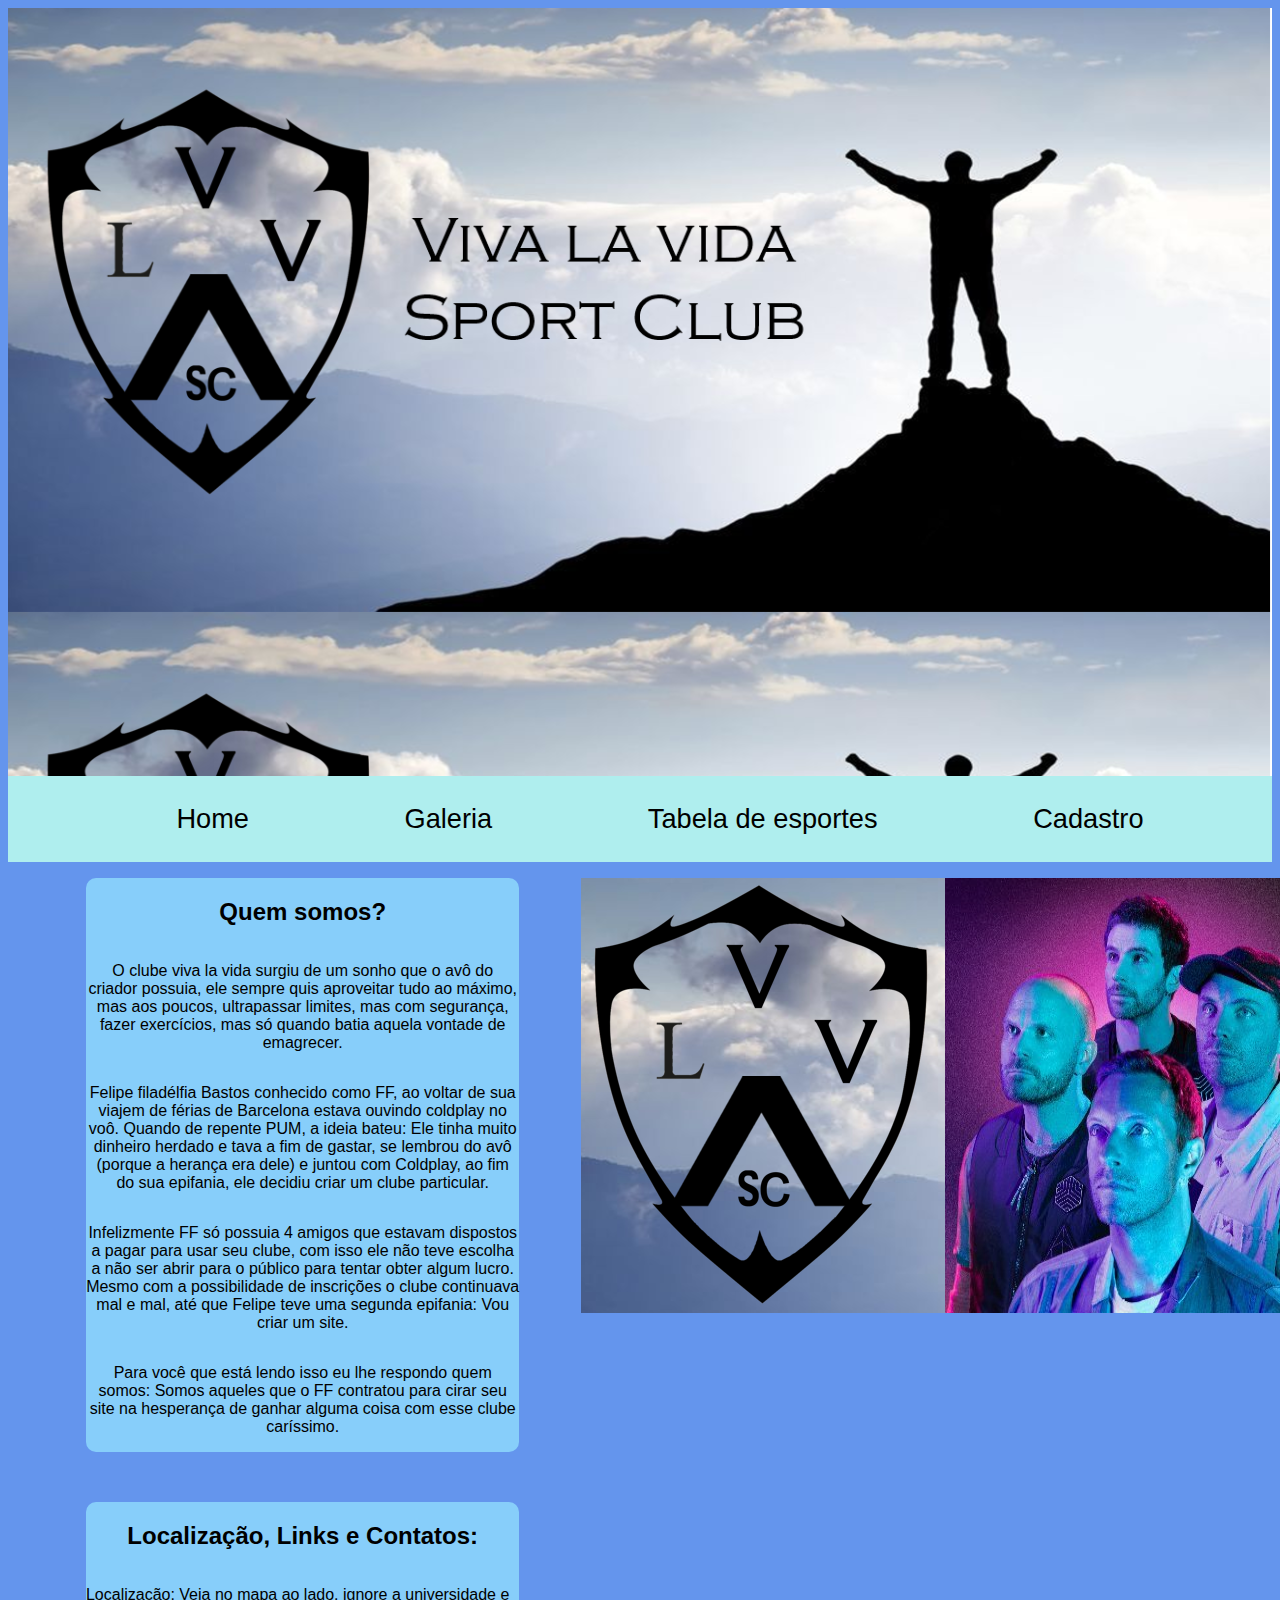
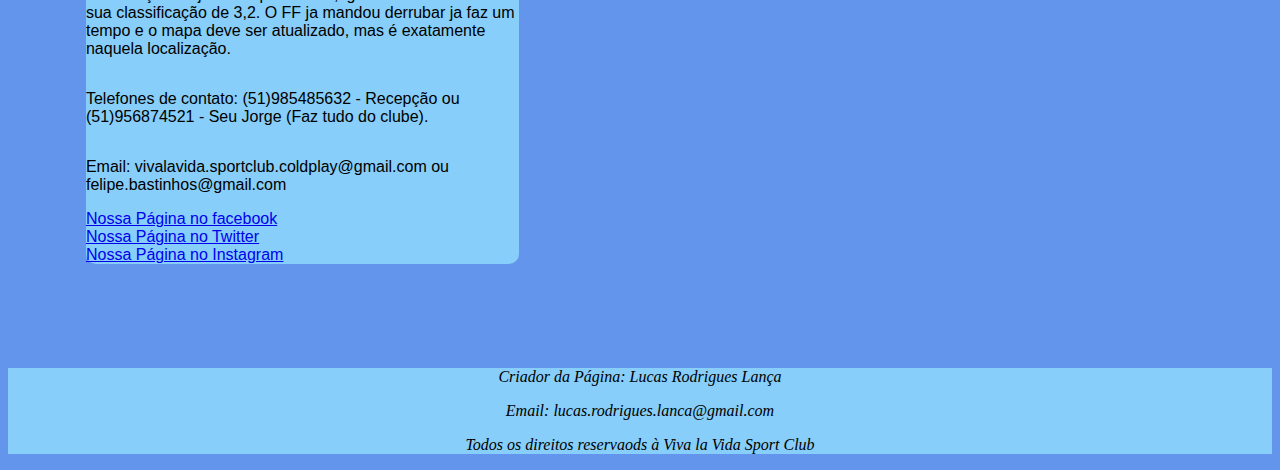
<file: Projeto_Viva_la_vida_sport_club/index.html>
<!DOCTYPE html>
<html lang="pt-br" dir="ltr">
  <head>
    <meta charset="utf-8">
    <meta name="author" content="Lucas Lança">
    <meta http-equiv="X-UA-Compatible" content="IE=edge">
    <meta name="viewport" content="width=device-width, initial-scale=1.0">
    <meta name="description" content="Site oficial do Viva la vida sport club">
    <meta name="keywords" content="Viva la vida sport club, viva la vida clube, viva la vida, clube esportivo, clube privado">

    <link type="text/css" rel="stylesheet" href="css/style.css"/>
    <title>Viva la vida Sport Club</title>
  </head>
  <body>

    <header class="topo">
    </header>

      <ul class="navigation">
        <li><a href="#">Home</a></li>
        <li><a href="galeria.html">Galeria</a></li>
        <li><a href="tabela.html">Tabela de esportes</a></li>
        <li><a href="cadastro.html">Cadastro</a></li>
      </ul>

    <section class="container">
      <aside class="conteudo1">
        <h2> Quem somos? </h2>
        <p> O clube viva la vida surgiu de um sonho que o avô do criador possuia, ele sempre quis aproveitar tudo ao máximo, mas aos poucos, ultrapassar limites,
        mas com segurança, fazer exercícios, mas só quando batia aquela vontade de emagrecer. </p>
        <p> Felipe filadélfia Bastos conhecido como FF, ao voltar de sua viajem de férias de Barcelona estava ouvindo coldplay no voô. Quando de repente PUM, a ideia bateu:
         Ele tinha muito dinheiro herdado e tava a fim de gastar, se lembrou do avô (porque a herança era dele) e juntou com Coldplay, ao fim do sua epifania, ele decidiu
        criar um clube particular.</p>
        <p>Infelizmente FF só possuia 4 amigos que estavam dispostos a pagar para usar seu clube, com isso ele não teve escolha a não ser abrir para o público para tentar obter algum lucro.
         Mesmo com a possibilidade de inscrições o clube continuava mal e mal, até que Felipe teve uma segunda epifania: Vou criar um site.</p>
         <p>Para você que está lendo isso eu lhe respondo quem somos: Somos aqueles que o FF contratou para cirar seu site na hesperança de ganhar alguma coisa com esse clube caríssimo.</p>
      </aside>
      <aside class="conteudo2">
          <img src="img/logo.png" alt="logo do clubess">
          <img src="img/coldplay.jpg" alt="foto do coldplay">
      </aside>
    </section>
    <br>
    <section class="container2">
      <aside class="conteudo3">
        <h2>Localização, Links e Contatos:</h2>
        <p>Localização: Veja no mapa ao lado, ignore a  universidade e sua classificação de 3,2. O FF ja mandou derrubar ja faz um tempo e o mapa deve ser atualizado, mas é exatamente naquela localização.
        </p>
        <p>Telefones de contato: (51)985485632 - Recepção ou (51)956874521 - Seu Jorge (Faz tudo do clube).</p>
        <p>Email: vivalavida.sportclub.coldplay@gmail.com ou felipe.bastinhos@gmail.com</p>
        <a href="https://www.facebook.com/">Nossa Página no facebook</a>
        <a href="https://twitter.com/home">Nossa Página no Twitter</a>
        <a href="https://www.instagram.com/">Nossa Página no Instagram</a>

      </aside>
      <aside class="conteudo4">
        <iframe src="https://www.google.com/maps/embed?pb=!1m18!1m12!1m3!1d5808.874694255282!2d-51.12305437484241!3d-30.037501682638258!2m3!1f0!2f0!3f0!3m2!1i1024!2i768!4f13.1!3m3!1m2!1s0x9519763cac2bb605%3A0x43dd87263dead867!2sUniRitter%20-%20Campus%20FAPA!5e0!3m2!1spt-BR!2sbr!4v1623966586045!5m2!1spt-BR!2sbr"
         width="850" height="450" style="border:0;" allowfullscreen="" loading="lazy"></iframe>
      </aside>
    </section>

    <footer class="rodape">
      <address class="direitosreservados">
        <p>Criador da Página: Lucas Rodrigues Lança</p>
        <p>Email: lucas.rodrigues.lanca@gmail.com </p>
        <p>Todos os direitos reservaods à Viva la Vida Sport Club </p>
      </address>
    </footer>
  </body>
</html>
</file>
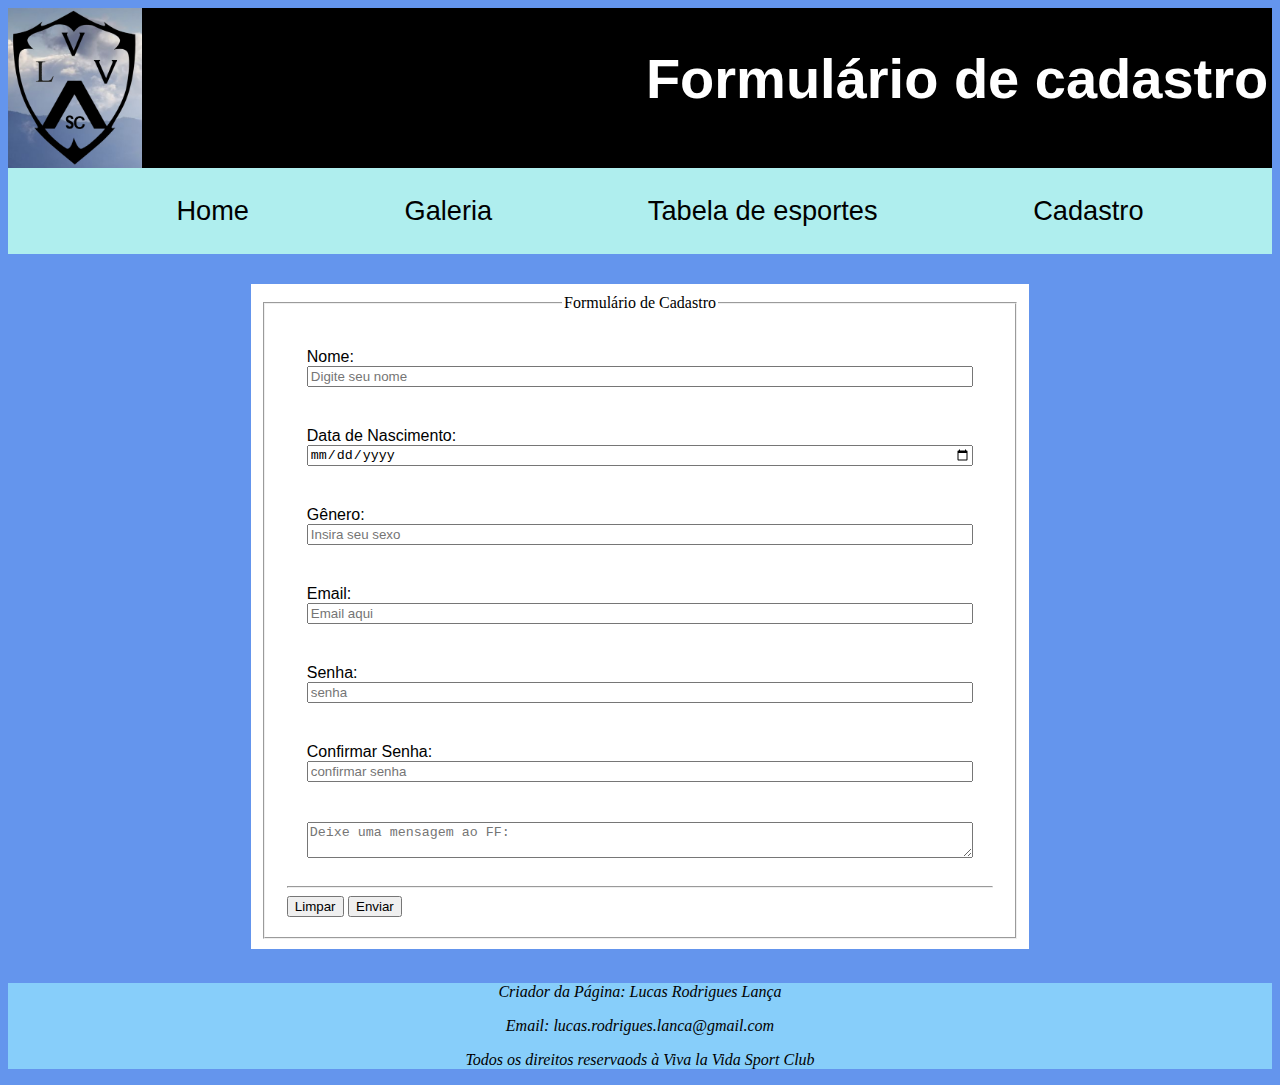
<file: Projeto_Viva_la_vida_sport_club/cadastro.html>
<!DOCTYPE html>
<html lang="pt-br" dir="ltr">
  <head>
    <meta charset="utf-8">
    <meta name="author" content="Lucas Lança">
    <meta http-equiv="X-UA-Compatible" content="IE=edge">
    <meta name="viewport" content="width=device-width, initial-scale=1.0">
    <meta name="description" content="Site oficial do Viva la vida sport club">
    <meta name="keywords" content="Viva la vida sport club, viva la vida clube, viva la vida, clube esportivo, clube privado">

    <link type="text/css" rel="stylesheet" href="css/style.css"/>

    <script type="text/javascript" src="js/validate.js"></script>

    <title> Cadastro de cliente </title>
  </head>
  <body>
    <header class="topoAlternativo">
      <img src="img/logo.png" alt="logo do clube">
      <h1>Formulário de cadastro</h1>
    </header>

      <ul class="navigation">
        <li><a href="index.html">Home</a></li>
        <li><a href="galeria.html">Galeria</a></li>
        <li><a href="tabela.html">Tabela de esportes</a></li>
        <li><a href="#">Cadastro</a></li>
      </ul>

    <script>
    function enviar() {
        var nome = document.getElementById("n").value;
        var dataDeNascimento = document.getElementById("dn").value;
        var email = document.getElementById("e").value;
        var genero = document.getElementById("g").value;
        var senha = document.getElementById("s").value;
        var confirmarSenha = document.getElementById("cs").value;
        var mensagem = document.getElementById("cai").value;

        alert('' + nome + ' Você foi cadastrado com sucesso');
        alert('SEUS DADOS: \nNome: '+nome+'\nData de Nascimento: '+dataDeNascimento+'\nGênero: '+genero+'\nEmail: '+email+'\nSenha: '+senha+ '\nMensagem: ' +mensagem)
    }
    </script>

    <section class="containerFormulario">
      <fieldset>
        <legend>Formulário de Cadastro</legend>
        <form id="cadastro" name="form" class="formulario" method="post" onSubmit="enviar()">
          <label class="option">
            Nome:
            <input type="text" id="n" placeholder="Digite seu nome" name="nome">
          </label>
          <label class="option">
            Data de Nascimento:
            <input type="date" id="dn" name="dataDeNascimento">
          </label>
          <label class="option">
            Gênero:
            <br>
            <input type="text" id="g" name="genero" placeholder="Insira seu sexo">
          </label>
          <label class="option">
            Email:
            <input type="email" id="e" placeholder="Email aqui" name="email">
          </label>
          <label class="option">
            Senha:
            <input type="password" id="s" placeholder="senha" name="senha">
          </label>
          <label class="option">
            Confirmar Senha:
            <input type="password" id="cs" placeholder="confirmar senha" name="confirmarSenha">
          </label>
          <label class="option">
            <textarea name="caixa" id="cai" placeholder="Deixe uma mensagem ao FF:"></textarea>
          </label>
          <hr>
        	<input type="reset" name="btnlimpar" value="Limpar"/>
          <input type="submit" name="btnEnviar" onclick="return validate()" value="Enviar"/>
        </form>
      </fieldset>
    </section>

    <br>
    <footer class="rodape">
      <address>
        <p>Criador da Página: Lucas Rodrigues Lança</p>
        <p>Email: lucas.rodrigues.lanca@gmail.com </p>
        <p>Todos os direitos reservaods à Viva la Vida Sport Club </p>
      </address>
    </footer>

  </body>
</html>
</file>
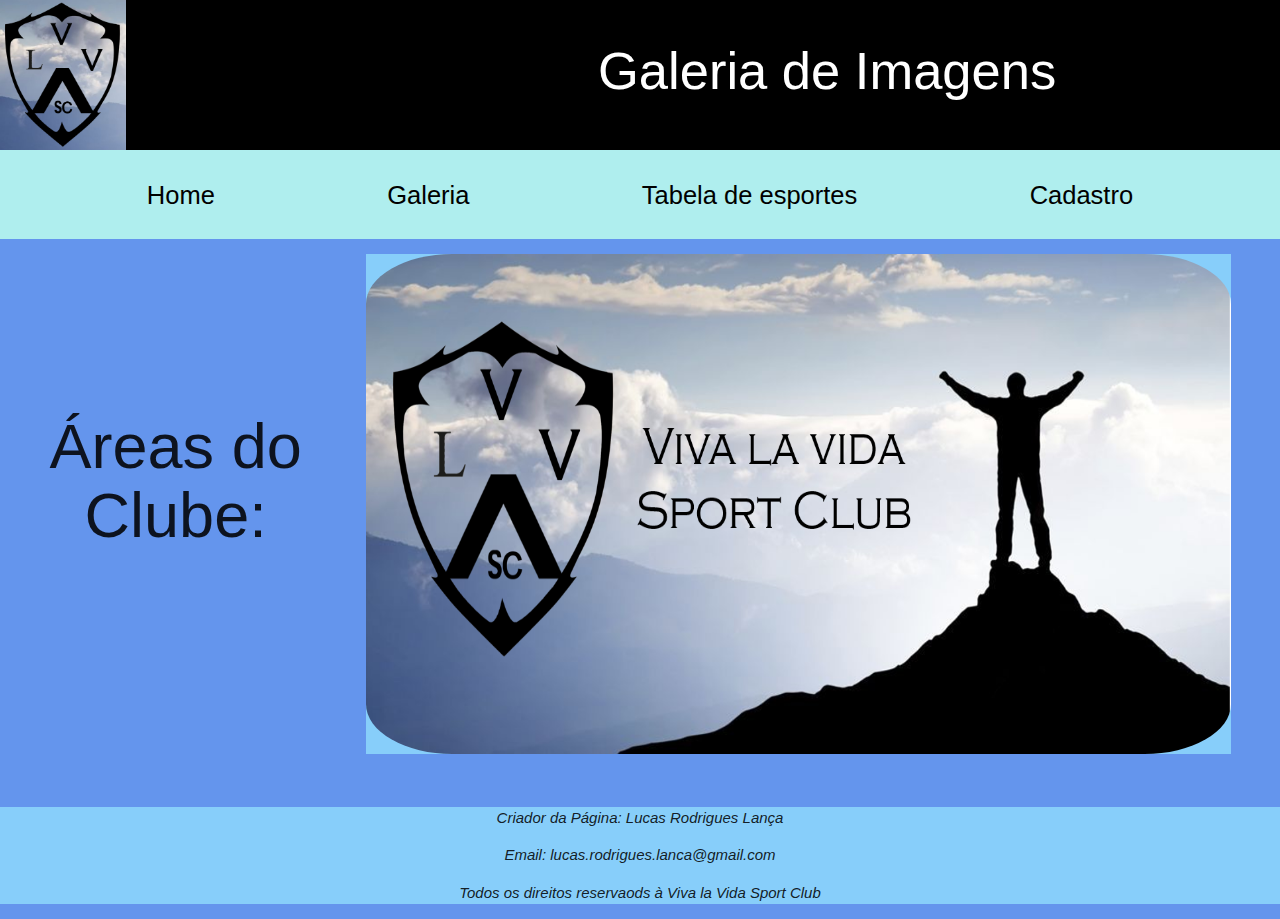
<file: Projeto_Viva_la_vida_sport_club/galeria.html>
<!DOCTYPE html>
<html lang="pt-br" dir="ltr">
  <head>
    <meta charset="utf-8">
    <meta name="author" content="Lucas Lança">
    <meta http-equiv="X-UA-Compatible" content="IE=edge">
    <meta name="viewport" content="width=device-width, initial-scale=1.0">
    <meta name="description" content="Site oficial do Viva la vida sport club">
    <meta name="keywords" content="Viva la vida sport club, viva la vida clube, viva la vida, clube esportivo, clube privado">

    <link type="text/css" rel="stylesheet" href="css/materialize.min.css"/>
    <link type="text/css" rel="stylesheet" href="css/style.css"/>

    <script src="https://ajax.googleapis.com/ajax/libs/jquery/3.5.1/jquery.min.js"></script>
    <script type="text/javascript" src="js/materialize.min.js"></script>

    <script type="text/javascript" src="js/materialize.js"></script>

    <title> Galeria do clube</title>
  </head>
  <body>
    <header class="topoAlternativo">
      <img src="img/logo.png" alt="logo do clube">
      <h1>Galeria de Imagens</h1>
    </header>

      <ul class="navigation">
        <li><a href="index.html">Home</a></li>
        <li><a href="#">Galeria</a></li>
        <li><a href="tabela.html">Tabela de esportes</a></li>
        <li><a href="cadastro.html">Cadastro</a></li>
      </ul>

    <section class="containerCarrossel">
      <h1> Áreas do Clube: </h1>
      <div class="carousel carousel-slider">
         <a class="carousel-item" href="#one!"><img src="img/mural.png" alt="imagem1"></a>
         <a class="carousel-item" href="#two!"><img src="img/recepcao.jpg" alt="imagem2"></a>
         <a class="carousel-item" href="#three!"><img src="img/quadra_interna.jpg" alt="imagem3"></a>
         <a class="carousel-item" href="#four!"><img src="img/piscina_interna.jpg" alt="imagem4"></a>
         <a class="carousel-item" href="#five!"><img src="img/imagem_de_alto_1.jpg" alt="imagem5"></a>
         <a class="carousel-item" href="#six!"><img src="img/imagem_de_alto_2.jpg" alt="imagem6"></a>
         <a class="carousel-item" href="#seven!"><img src="img/imagem_praça.jpg" alt="imagem7"></a>
         <a class="carousel-item" href="#eight!"><img src="img/praça_infantil.jpg" alt="imagem8"></a>
     </div>
    </section>
    <br>
    <footer class="rodape">
      <address>
        <p>Criador da Página: Lucas Rodrigues Lança</p>
        <p>Email: lucas.rodrigues.lanca@gmail.com </p>
        <p>Todos os direitos reservaods à Viva la Vida Sport Club </p>
      </address>
    </footer>

    <script type="text/javascript">
      $(document).ready(function(){
        $('.carousel').carousel({
          duration: 500,
          shift: 50
        })
        $('.next').click(function(){
            $('.carousel').carousel('next');
        })
        $('.prev').click(function(){
            $('.carousel').carousel('prev');
        })
      })

      var instance = M.Carousel.init({
          fullWidth: true
      })
    </script>

  </body>
</html>
</file>
<file: Projeto_Viva_la_vida_sport_club/css/style.css>
@charset "UTF-8";
body {
  background-color: CornflowerBlue;
}

/* Tela com 1920X1080 */

/* Index */

.topo {
    display: flex;
    justify-content: flex-start;
    align-items: center;
    width:100%;
    height:48em;
    background-image: url(../img/mural.png);
    background-size: 100%;
  }
  .navigation {
      display: flex;
      flex-flow: row;
      justify-content: space-evenly;
      list-style: none;
      font-family: sans-serif;
      margin: 0;
      background: PaleTurquoise;
  }
  .navigation a {
      text-decoration: none;
      display: block;
      padding: 1em;
      color: black;
      font-size: 1.7em;
  }
  .navigation a:hover {
      background:  LightSkyBlue;
  }
  .container {
    width: 98%;
    height: 70%;
    display: flex;
    justify-content: center;
    margin: 1em;
    font-size: 1em;
  }
  .conteudo1 {
    width: 35%;
    height: 100%;
    display: grid;
    text-align: center;
    font-family: sans-serif;
    border-radius: 10px;
    background-color: LightSkyBlue;
  }
  .conteudo2 {
    width: 50%;
    height: 100%;
    display: flex;
    justify-content: space-between;
    margin-left: 5%;
  }
  .container2 {
    width: 98%;
    height: 70%;
    display: flex;
    justify-content: center;
    margin: 1em;
    font-size: 1em;
  }
  .conteudo3 {
    width: 35%;
    height: 100%;
    display: grid;
    text-align: left;
    font-family: sans-serif;
    border-radius: 10px;
    background-color: LightSkyBlue;
  }
  .conteudo3 h2 {
    text-align: center;
  }
  .conteudo4 {
    width: 50%;
    height: 100%;
    display: flex;
    margin-left: 5%;
  }
  .rodape {
    width: 100%;
    height: 100%;
    background-color: LightSkyBlue;
    text-align: center;
    font-size: 1em;
  }

  /* Galeria */

  .topoAlternativo {
    width: 100%;
    height: 10em;
    display: flex;
    background-color: black;
    color: white;
    justify-content: flex-start;
  }
  .topoAlternativo h1 {
    font-family: sans-serif;
    font-size: 3.5em;
    margin-left: 9em;
  }
  .containerCarrossel {
    width: 95%;
    margin: 1em;
    display: flex;
    justify-content: center;
  }
  .containerCarrossel h1 {
    text-align: center;
    font-family: sans-serif;
    margin-top: 2.5em;
  }
  .carousel-slider {
    width: 100%;
    height: 500px;
    margin-left: 2em;
    background-color: LightSkyBlue;
  }
  .carousel img {
    width: 100%;
    height: 500px;
    border-radius: 10%;
  }

/* Cadastro */

.topoAlternativo {
  width: 100%;
  height: 10em;
  display: flex;
  justify-content: flex-start;
}
.topoAlternativo h1 {
  font-family: sans-serif;
  font-size: 3.5em;
  margin-left: 9em;
}
.containerFormulario {
  width: 60%;
  margin: auto;
  margin-top: 30px;
  padding: 10px;
  text-align: center;
  background-color: white;
}
.formulario {
  text-align: left;
  font-family: sans-serif;
  font-size: 1em;
  padding: 10px;
}
.option {
  display:flex;
  flex-direction: column;
  padding: 20px;
}

/* Tabela */

.topoAlternativo {
  width: 100%;
  height: 10em;
  display: flex;
  justify-content: flex-start;
}
.topoAlternativo h1 {
  font-family: sans-serif;
  font-size: 3.5em;
  margin-left: 9em;
}
table {
  font-family: Arial, Helvetica, sans-serif;
  border-collapse: collapse;
  width: 70%;
  background-color: white;
  margin-top: 3em;
}
td, th {
  border: 1px solid #ddd;
  padding: 20px;
}
th {
  padding-top: 12px;
  padding-bottom: 12px;
  text-align: left;
  background-color: black;
  color: white;
}

/* Tela Tablet 768 */
@media all and (max-width: 768px) {

  /* Index */
  .topo {
      width:100%;
      height:20em;
    }
    .navigation a {
        text-decoration: none;
        display: block;
        padding: 1em;
        color: black;
        font-size: 1.5em;
    }
    .container {
      width: 98%;
      height: 70%;
      display: flex;
      justify-content: center;
      margin: 0.5em;
      font-size: 0.9em;
    }
    .container2 {
      width: 98%;
      height: 70%;
      display: flex;
      justify-content: center;
      margin: 0.5em;
      font-size: 0.9em;
    }
    .conteudo1 {
      width: 35%;
      height: 100%;
      display: grid;
      text-align: center;
      font-family: sans-serif;
      border-radius: 10px;
      background-color: LightSkyBlue;
    }
    .conteudo2 {
      width: 50%;
      height: 100%;
      display: flex;
      flex-direction: column;
      margin-left: 5%;
    }
    .conteudo3 {
      width: 38%;
      height: 100%;
    }
    .conteudo4 {
      width: 50%;
      height: 100%;
      display: flex;
      margin-left: 2%;
    }

    /* Galeria Tabela e Cadastro */

    .topoAlternativo {
      width: 100%;
      height: 7em;
      display: flex;
      justify-content: flex-start;
    }
    .topoAlternativo h1 {
      font-family: sans-serif;
      font-size: 2.5em;
      margin-left: 3.5em;
    }
    .containerCarrossel {
      width: 90%;
      margin: 1em;
      display: flex;
      flex-direction: column;
      justify-content: center;
    }
    .containerCarrossel h1 {
      text-align: center;
      font-family: sans-serif;
      font-size: 2.5em;
      margin-top: 1em;
    }

    /* Tela de Celular 480 */
    @media all and (max-width: 480px) {
      .topo {
          width:100%;
          height:12em;
        }
        .navigation a {
            text-decoration: none;
            display: block;
            padding: 0.8em;
            color: black;
            font-size: 0.8em;
        }
        .container {
          width: 98%;
          height: 100%;
          display: flex;
          justify-content: center;
          margin: 0.2em;
          font-size: 0.7em;
        }
        .conteudo1 {
          width: 40%;
          height: 100%;
          display: grid;
          text-align: center;
          font-family: sans-serif;
          border-radius: 5px;
          background-color: LightSkyBlue;
        }
        .conteudo2 {
          width: 50%;
          height: 100%;
          display: flex;
          flex-direction: column;
          margin-left: 5%;
        }
        .container2 {
          width: 100%;
          height: 100%;
          display: flex;
          flex-direction: column;
          justify-content: center;
          margin: 0.2em;
          font-size: 0.7em;
        }
        .conteudo3 {
          width: 100%;
          height: 100%;
        }
        .conteudo4 {
          width: 90%;
          height: 50%;
          display: flex;
          margin-top: 1em;
        }
        .rodape {
          font-size: 0.7em;
        }

        /* Galeria Tabela e Cadastro */
        .topoAlternativo {
          width: 100%;
          height: 7em;
          display: flex;
          justify-content: flex-start;
        }
        .topoAlternativo h1 {
          font-family: sans-serif;
          font-size: 1.3em;
          margin-left: 3.5em;
        }
        .containerCarrossel {
          width: 95%;
          margin: 1em;
          display: flex;
          flex-direction: column;
          justify-content: center;
        }
        .containerCarrossel h1 {
          text-align: center;
          font-family: sans-serif;
          font-size: 1.5em;
          margin-top: 1em;
        }
        .carousel-slider {
          width: 90%;
        }
        }
    }
</file>
